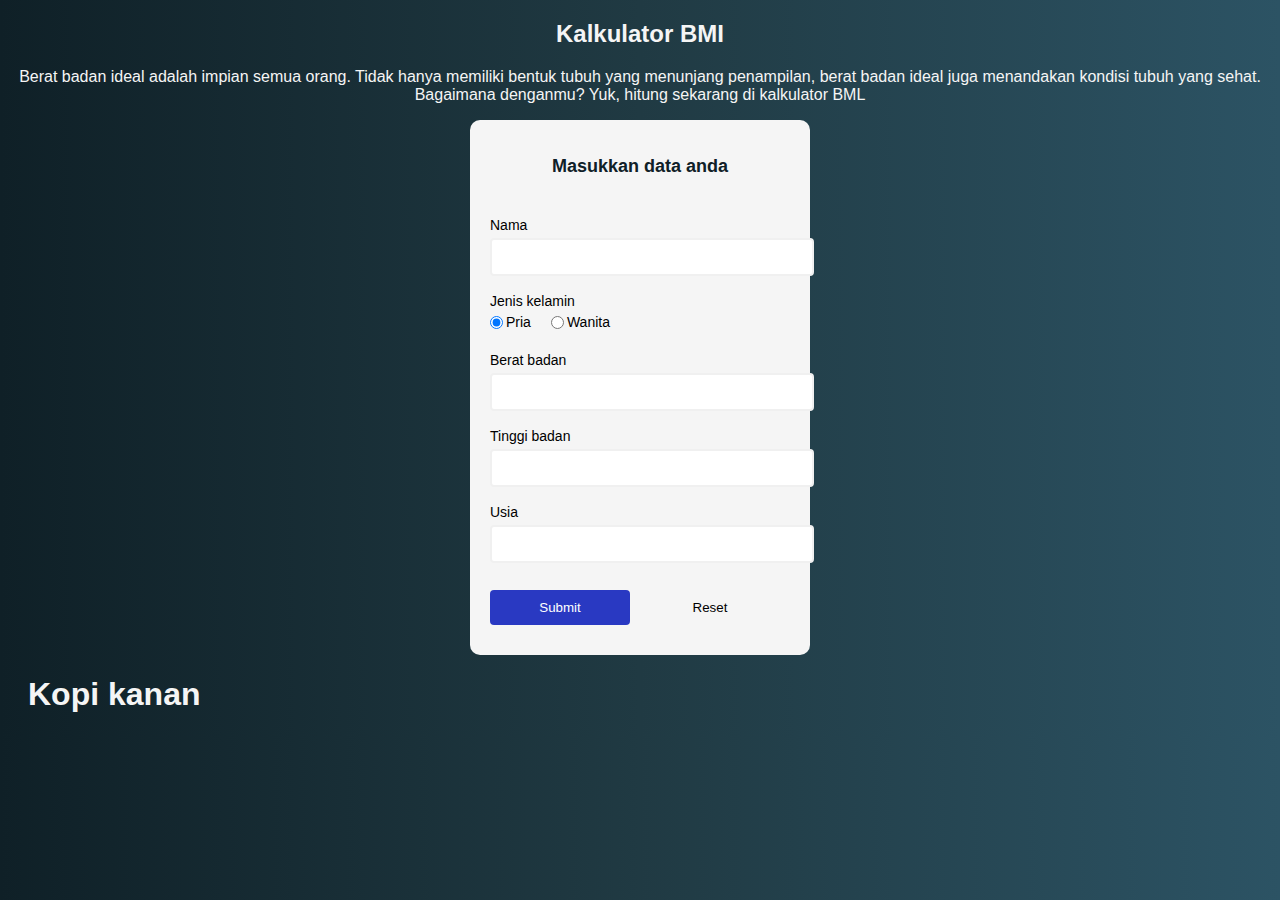
<file: index.html>
<!DOCTYPE html>
<html lang="en">
<head>
    <meta charset="UTF-8">
    <meta name="viewport" content="width=device-width, initial-scale=1.0">
    <title>Kalkulator BMI</title>
    <link rel="stylesheet" href="src/style/global.css">
</head>
<body>

    <main>
        <section>
            <div class="title">
                <header>
                    <h2>Kalkulator BMI</h2>
                </header>
                <div>
                    <p>
                        Berat badan ideal adalah impian semua orang. Tidak hanya memiliki bentuk tubuh yang menunjang penampilan, berat badan ideal juga menandakan kondisi tubuh yang sehat. Bagaimana denganmu? Yuk, hitung sekarang di kalkulator BML
                    </p>
                </div>
            </div>
        </section>
        <!-- <section>
            <div class="features">
                <header>
                    <h2>Our features</h2>
                </header>
                <div>
                    <span>menghtung berat badan</span>
                    <span>menentukan berat badan ideal atau tidak</span>
                    <span>mempersiapkan program penurunan berat badan</span>
                </div>
                <div class="disclaimer">
                    <h2>Disclaimer</h2>
                    <p>
                        Lorem ipsum dolor sit, amet consectetur adipisicing elit. Sunt quis
                        dicta sed libero quae, facilis veritatis non suscipit ad magni,
                        laudantium alias doloribus provident, reprehenderit neque autem
                        incidunt amet itaque.
                    </p>
                    <p>
                        Lorem ipsum dolor sit amet consectetur, adipisicing elit. Modi nulla
                        tempora distinctio? Nobis molestias tempora beatae illum corrupti
                        totam voluptas et error possimus, nam, architecto eius autem,
                        molestiae assumenda accusamus!
                    </p>
                </div>
            </div>
        </section> -->
        <section>
            <div class="split-screen">
                <div class="container form-container">
                    <form id="form" action="/" method="get">
                        <h2>Masukkan data anda</h2>
                        <div class="input-control">
                            <label for="name">Nama</label>
                            <input type="text" name="name" id="name">
                            <div class="error"></div>
                        </div>
                        <div class="radio-control">
                            <label>Jenis kelamin</label>
                            <div class="gender-options" id="gender">
                                <input type="radio" name="gender" id="male" value="Pria" checked>
                                <label for="male">Pria</label>
                                <input type="radio" name="gender" id="female" value="Wanita">
                                <label for="female">Wanita</label>
                                <div class="error"></div>
                            </div>
                        </div>
                        
                        
                        <div class="input-control">
                            <label for="weight">Berat badan</label>
                            <input type="number" name="weight" id="weight">
                            <div class="error"></div>
                        </div>
                        <div class="input-control">
                            <label for="height">Tinggi badan</label>
                            <input type="number" name="height" id="height">
                            <div class="error"></div>
                        </div>
                        <div class="input-control">
                            <label for="age">Usia</label>
                            <input type="text" name="age" id="age">
                            <div class="error"></div>
                        </div>
                        
                        <div class="btn-control">
                            <button type="submit">Submit</button>
                            <button type="reset" id="btn-reset">Reset</button>
                        </div>
                       
                    </form>
                </div>
                <div class="container-output" id="containerOutput">
                    <h2>Hasil</h2>
                    <div class="hasilBmi">
                        <div id="category" class="category">
                            <span></span>
                        </div>
                        <div id="scoreBmi" class="skorBmi" >
                            <span></span>

                        </div>
                        <div class="category2" id="category2"> 
                            <span></span>
                        </div>
                        <div class="conclusion" id="suggestion">
                            <span></span>
    
                        </div>
                        
                        
                    </div>
                    <div class="button">
                        <button type="button" id="konsultasi" class="btn-konsultasi" >Konsultasi online</button>
                        <button type="button" id="download" class="btn-download">Download hasil BMI</button>
                    </div>
                </div>
              
            </div>
            
        </section>

        <section>
            <div class="warning" id="warning">
                <header>
                    <h2 >warning</h2>
                </header>
                <p>
                    Penyakit yang muncul ketika kelebihan berat badan
                    <span>Diabetes</span>
                    <span>Hipertensi</span>
                    <span>Sakit lambung</span>
                    <span>Obesitas</span>
                </p>
            </div>
        </section>
       
    </main>

    <footer>
        <div class="copyright">
            <h1>Kopi kanan</h1>
        </div>
    </footer>
    

    <script src="src/js/index.js"></script>
</body>
</html>
</file>
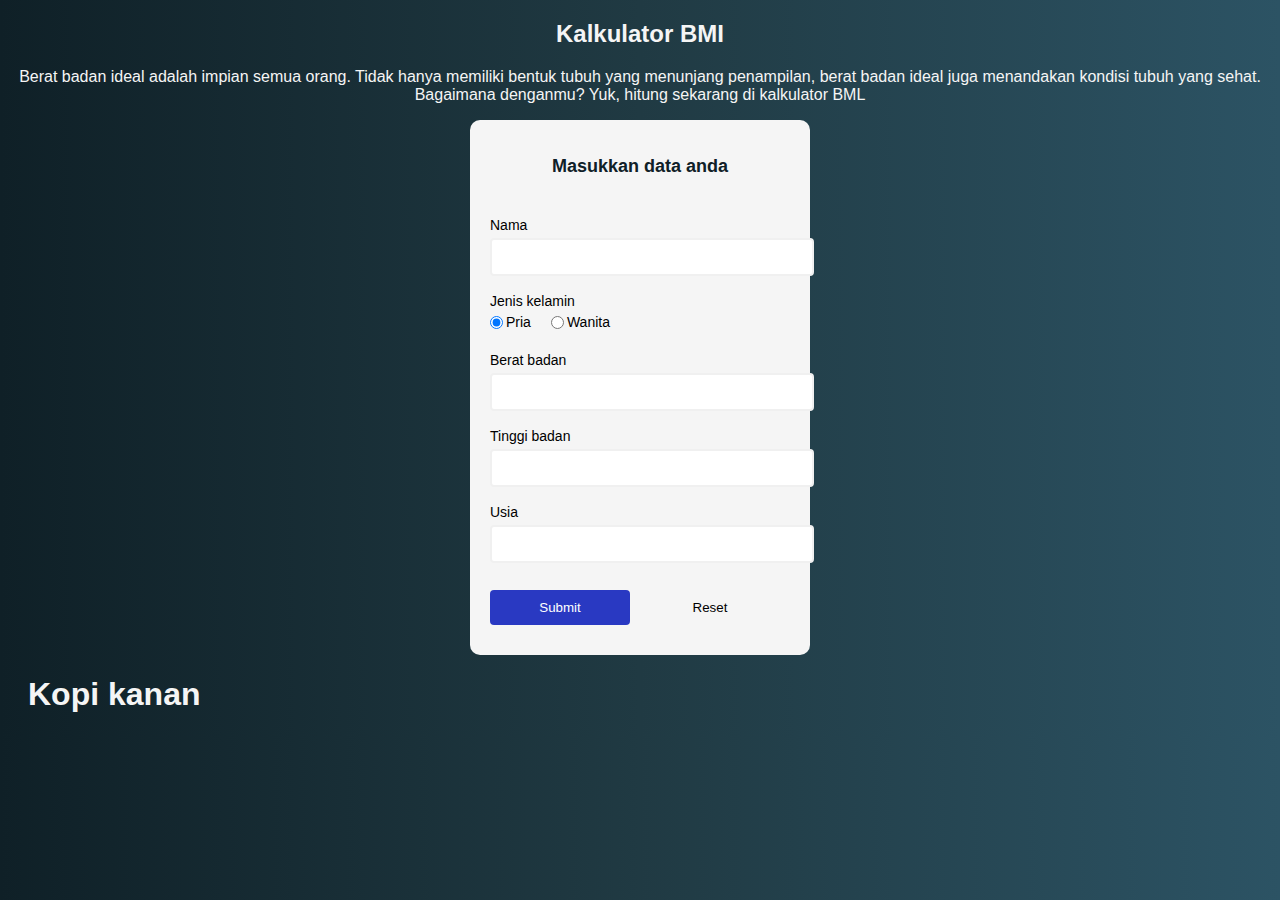
<file: kalkulatorBmi/index.html>
<!DOCTYPE html>
<html lang="en">
<head>
    <meta charset="UTF-8">
    <meta name="viewport" content="width=device-width, initial-scale=1.0">
    <title>Kalkulator BMI</title>
    <link rel="stylesheet" href="src/style/global.css">
</head>
<body>

    <main>
        <section>
            <div class="title">
                <header>
                    <h2>Kalkulator BMI</h2>
                </header>
                <div>
                    <p>
                        Berat badan ideal adalah impian semua orang. Tidak hanya memiliki bentuk tubuh yang menunjang penampilan, berat badan ideal juga menandakan kondisi tubuh yang sehat. Bagaimana denganmu? Yuk, hitung sekarang di kalkulator BML
                    </p>
                </div>
            </div>
        </section>
        <!-- <section>
            <div class="features">
                <header>
                    <h2>Our features</h2>
                </header>
                <div>
                    <span>menghtung berat badan</span>
                    <span>menentukan berat badan ideal atau tidak</span>
                    <span>mempersiapkan program penurunan berat badan</span>
                </div>
                <div class="disclaimer">
                    <h2>Disclaimer</h2>
                    <p>
                        Lorem ipsum dolor sit, amet consectetur adipisicing elit. Sunt quis
                        dicta sed libero quae, facilis veritatis non suscipit ad magni,
                        laudantium alias doloribus provident, reprehenderit neque autem
                        incidunt amet itaque.
                    </p>
                    <p>
                        Lorem ipsum dolor sit amet consectetur, adipisicing elit. Modi nulla
                        tempora distinctio? Nobis molestias tempora beatae illum corrupti
                        totam voluptas et error possimus, nam, architecto eius autem,
                        molestiae assumenda accusamus!
                    </p>
                </div>
            </div>
        </section> -->
        <section>
            <div class="split-screen">
                <div class="container form-container">
                    <form id="form" action="/" method="get">
                        <h2>Masukkan data anda</h2>
                        <div class="input-control">
                            <label for="name">Nama</label>
                            <input type="text" name="name" id="name">
                            <div class="error"></div>
                        </div>
                        <div class="radio-control">
                            <label>Jenis kelamin</label>
                            <div class="gender-options" id="gender">
                                <input type="radio" name="gender" id="male" value="male" checked>
                                <label for="male">Pria</label>
                                <input type="radio" name="gender" id="female" value="female">
                                <label for="female">Wanita</label>
                                <div class="error"></div>
                            </div>
                        </div>
                        
                        
                        <div class="input-control">
                            <label for="weight">Berat badan</label>
                            <input type="number" name="weight" id="weight">
                            <div class="error"></div>
                        </div>
                        <div class="input-control">
                            <label for="height">Tinggi badan</label>
                            <input type="number" name="height" id="height">
                            <div class="error"></div>
                        </div>
                        <div class="input-control">
                            <label for="age">Usia</label>
                            <input type="text" name="age" id="age">
                            <div class="error"></div>
                        </div>
                        
                        <div class="btn-control">
                            <button type="submit">Submit</button>
                            <button type="reset" id="btn-reset">Reset</button>
                        </div>
                       
                    </form>
                </div>
                <div class="container-output" id="containerOutput">
                    <h2>Hasil</h2>
                    <div class="hasilBmi">
                        <div id="category" class="category">
                            <span>Hsil</span>
                        </div>
                        <div id="scoreBmi" class="skorBmi" >
                            <span>24</span>

                        </div>
                        <div class="category2" id="category2"> 
                            <span>loremmmmmm</span>
                        </div>
                        <div class="conclusion" id="suggestion">
                            <span>Lorem ipsum dolor sit amet consectetur adipisicing elit. Quasi, tempore. Culpa quod, hic error tempora id at asperiores, vero quibusdam dolorem corrupti ratione et consequuntur aut placeat veniam, ab modi!</span>
    
                        </div>
                        
                        
                    </div>
                    <div class="button">
                        <button type="button" id="konsultasi" class="btn-konsultasi" >Konsultasi online</button>
                        <button type="button" id="download" class="btn-download">Download hasil BMI</button>
                    </div>
                </div>
              
            </div>
            
        </section>

        <section>
            <div class="warning" id="warning">
                <header>
                    <h2 >warning</h2>
                </header>
                <p>
                    Penyakit yang muncul ketika kelebihan berat badan
                    <span>Diabetes</span>
                    <span>Hipertensi</span>
                    <span>Sakit lambung</span>
                    <span>Obesitas</span>
                </p>
            </div>
        </section>
       
    </main>

    <footer>
        <div class="copyright">
            <h1>Kopi kanan</h1>
        </div>
    </footer>
    

    <script src="src/js/index.js"></script>
</body>
</html>
</file>
<file: src/style/global.css>
body {
    background: linear-gradient(to right, #0f2027, #203a43, #2c5364);
    font-family: 'Poppins', sans-serif;
}

.title{
    color: whitesmoke;
    text-align: center;
}

.features{
    color: whitesmoke;
    text-align: center;
}

.catatan{
    color: whitesmoke;
    text-align: center;
}

.split-screen {
   display: flex;
   justify-content: center;
}

.container {
    
}

.form-container {
 justify-content: center;
}

.container-output {
    width: 300px;
    margin: 0px 20px;
    padding: 20px;
    background-color: whitesmoke;
    border-radius: 10px;
    font-size: 12px;
    -webkit-border-radius: 10px;
    -moz-border-radius: 10px;
    -ms-border-radius: 10px;
    -o-border-radius: 10px;
}

.container-output h2{
    color: #0f2027;
    text-align: center;
    margin: 16px 0px 40px 0px;  
}

.category{
    color: #0f2027;
    text-align: center;
    margin: 0px 0px 0px 0px;
    font-weight: 400;  
    font-size: 12px;
}

.skorBmi{
    color: #0f2027;
    text-align: center;
    font-size: 42px;
    margin: 0px 0px;
    font-weight: 600;
}

.category2{
    color: #0f2027;
    align-items: center;
    justify-content: center;
    display: flex;
    font-size: 12px;
    font-weight: 400; 
}
.conclusion{
    text-align: justify;
    margin: 20px 0px 0px 0px;
}

.conclusion p {
    color: #0f2027;
    text-align: justify;
    font-size: 12px;
}

button#konsultasi{
  background-color: rgb(41, 57, 194);
  color: white;
  padding: 10px;
  border: none;
  border-radius: 4px;
  -webkit-border-radius: 4px;
  -moz-border-radius: 4px;
  -ms-border-radius: 4px;
  -o-border-radius: 4px;
  margin: 60px 4px 0px 4px;               
}
button#download{
  background-color: rgb(41, 57, 194);
  color: white;
  padding: 10px;
  border: none;
  border-radius: 4px;
  margin: 60px 4px 0px 4px;   
}

.conclusion button{
    margin: 60px 4px 0px 4px;
    border: none;
    border-radius: 4px;
    -webkit-border-radius: 4px;
    -moz-border-radius: 4px;
    -ms-border-radius: 4px;
    -o-border-radius: 4px;
}

#form {
    width: 300px;
    margin: 0px;
    padding: 20px;
    background-color: whitesmoke;
    border-radius: 10px;
    font-size: 12px;
    -webkit-border-radius: 10px;
    -moz-border-radius: 10px;
    -ms-border-radius: 10px;
    -o-border-radius: 10px;
}



#form h2 {
    color: #0f2027;
    text-align: center;
    margin: 16px 0px 40px 0px;
}

#form button {
    padding: 10px;
    margin: 10px 10px 10px 0px;
    
    width: 100%;
    color: white;
    background-color: rgb(41, 57, 194);
    border: none;
    border-radius: 4px;
    cursor: pointer;
}

#form button#btn-reset{
    background-color: transparent;
    color: black;
    cursor: pointer;
}

.btn-control{
    display: flex;
}

.input-control {
    display: flex;
    flex-direction: column;
}

.radio-control{
    margin: 0px 0px 20px 0px;
}

.gender-options {
    display: flex;
    flex-direction: row;
    align-content: center;
    align-items: center;
    margin: 4px 0px;
    font-size: 12px;

}

input[type="radio" i] {
    background-color: initial;
    cursor: default;
    appearance: auto;
    box-sizing: border-box;
    margin: 3px 3px 3px 0px;
    padding: initial;
    border: initial;
}

input#female{
    margin-left: 20px;
}

.input-control input {
	border: 2px solid #f0f0f0;
	border-radius: 4px;
	display: block;
	font-size: 12px;
	padding: 10px;
    margin: 5px 0px;
	width: 100%;
	-webkit-border-radius: 4px;
	-moz-border-radius: 4px;
	-ms-border-radius: 4px;
	-o-border-radius: 4px;
}

.input-control input:focus {
    outline: 0;
}

.input-control.success input {
    border-color: #09c372;
}

.input-control.error input {
    border-color: #ff3860;
}

.input-control .error {
    color: #ff3860;
    font-size: 9px;
    height: 12px;
}


label {
    font-size: 14px;
    font-weight: 500;
}

.warning{
    text-align: center;
    color: whitesmoke;
}

.copyright{
    color: whitesmoke;
    margin: 0px 20px ;
}

.button{
    align-items: center;
    justify-content: center;
    display: flex;

}

.btn-download, .btn-konsultasi{
    cursor: pointer;
}
.btn-download:hover, .btn-konsultasi:hover{
    cursor: pointer;
    background-color: transparent;
    color: #0f2027;
}
</file>
<file: kalkulatorBmi/src/style/global.css>
body {
    background: linear-gradient(to right, #0f2027, #203a43, #2c5364);
    font-family: 'Poppins', sans-serif;
}

.title{
    color: whitesmoke;
    text-align: center;
}

.features{
    color: whitesmoke;
    text-align: center;
}

.catatan{
    color: whitesmoke;
    text-align: center;
}

.split-screen {
   display: flex;
   justify-content: center;
}

.container {
    
}

.form-container {
 justify-content: center;
}

.container-output {
    width: 300px;
    margin: 0px 20px;
    padding: 20px;
    background-color: whitesmoke;
    border-radius: 10px;
    font-size: 12px;
    -webkit-border-radius: 10px;
    -moz-border-radius: 10px;
    -ms-border-radius: 10px;
    -o-border-radius: 10px;
}

.container-output h2{
    color: #0f2027;
    text-align: center;
    margin: 16px 0px 40px 0px;  
}

.category{
    color: #0f2027;
    text-align: center;
    margin: 0px 0px 0px 0px;
    font-weight: 600;  
    font-size: 14px;
}

.skorBmi{
    color: #0f2027;
    text-align: center;
    font-size: 36px;
    margin: 0px 0px;
}

.category2{
    color: #0f2027;
    align-items: center;
    justify-content: center;
    display: flex;
    font-size: 12px;
}
.conclusion{
    text-align: justify;
    margin: 20px 0px 0px 0px;
}

.conclusion p {
    color: #0f2027;
    text-align: justify;
    font-size: 12px;
}

button#konsultasi{
  background-color: rgb(41, 57, 194);
  color: white;
  padding: 10px;
  border: none;
  border-radius: 4px;
  -webkit-border-radius: 4px;
  -moz-border-radius: 4px;
  -ms-border-radius: 4px;
  -o-border-radius: 4px;
  margin: 60px 4px 0px 4px;               
}
button#download{
  background-color: rgb(41, 57, 194);
  color: white;
  padding: 10px;
  border: none;
  border-radius: 4px;
  margin: 60px 4px 0px 4px;   
}

.conclusion button{
    margin: 60px 4px 0px 4px;
    border: none;
    border-radius: 4px;
    -webkit-border-radius: 4px;
    -moz-border-radius: 4px;
    -ms-border-radius: 4px;
    -o-border-radius: 4px;
}

#form {
    width: 300px;
    margin: 0px;
    padding: 20px;
    background-color: whitesmoke;
    border-radius: 10px;
    font-size: 12px;
    -webkit-border-radius: 10px;
    -moz-border-radius: 10px;
    -ms-border-radius: 10px;
    -o-border-radius: 10px;
}



#form h2 {
    color: #0f2027;
    text-align: center;
    margin: 16px 0px 40px 0px;
}

#form button {
    padding: 10px;
    margin: 10px 10px 10px 0px;
    
    width: 100%;
    color: white;
    background-color: rgb(41, 57, 194);
    border: none;
    border-radius: 4px;
    cursor: pointer;
}

#form button#btn-reset{
    background-color: transparent;
    color: black;
    cursor: pointer;
}

.btn-control{
    display: flex;
}

.input-control {
    display: flex;
    flex-direction: column;
}

.radio-control{
    margin: 0px 0px 20px 0px;
}

.gender-options {
    display: flex;
    flex-direction: row;
    align-content: center;
    align-items: center;
    margin: 4px 0px;
    font-size: 12px;

}

input[type="radio" i] {
    background-color: initial;
    cursor: default;
    appearance: auto;
    box-sizing: border-box;
    margin: 3px 3px 3px 0px;
    padding: initial;
    border: initial;
}

input#female{
    margin-left: 20px;
}

.input-control input {
	border: 2px solid #f0f0f0;
	border-radius: 4px;
	display: block;
	font-size: 12px;
	padding: 10px;
    margin: 5px 0px;
	width: 100%;
	-webkit-border-radius: 4px;
	-moz-border-radius: 4px;
	-ms-border-radius: 4px;
	-o-border-radius: 4px;
}

.input-control input:focus {
    outline: 0;
}

.input-control.success input {
    border-color: #09c372;
}

.input-control.error input {
    border-color: #ff3860;
}

.input-control .error {
    color: #ff3860;
    font-size: 9px;
    height: 12px;
}


label {
    font-size: 14px;
    font-weight: 500;
}

.warning{
    text-align: center;
    color: whitesmoke;
}

.copyright{
    color: whitesmoke;
    margin: 0px 20px ;
}

.button{
    align-items: center;
    justify-content: center;
    display: flex;

}

.btn-download, .btn-konsultasi{
    cursor: pointer;
}
.btn-download:hover, .btn-konsultasi:hover{
    cursor: pointer;
    background-color: transparent;
    color: #0f2027;
}
</file>
